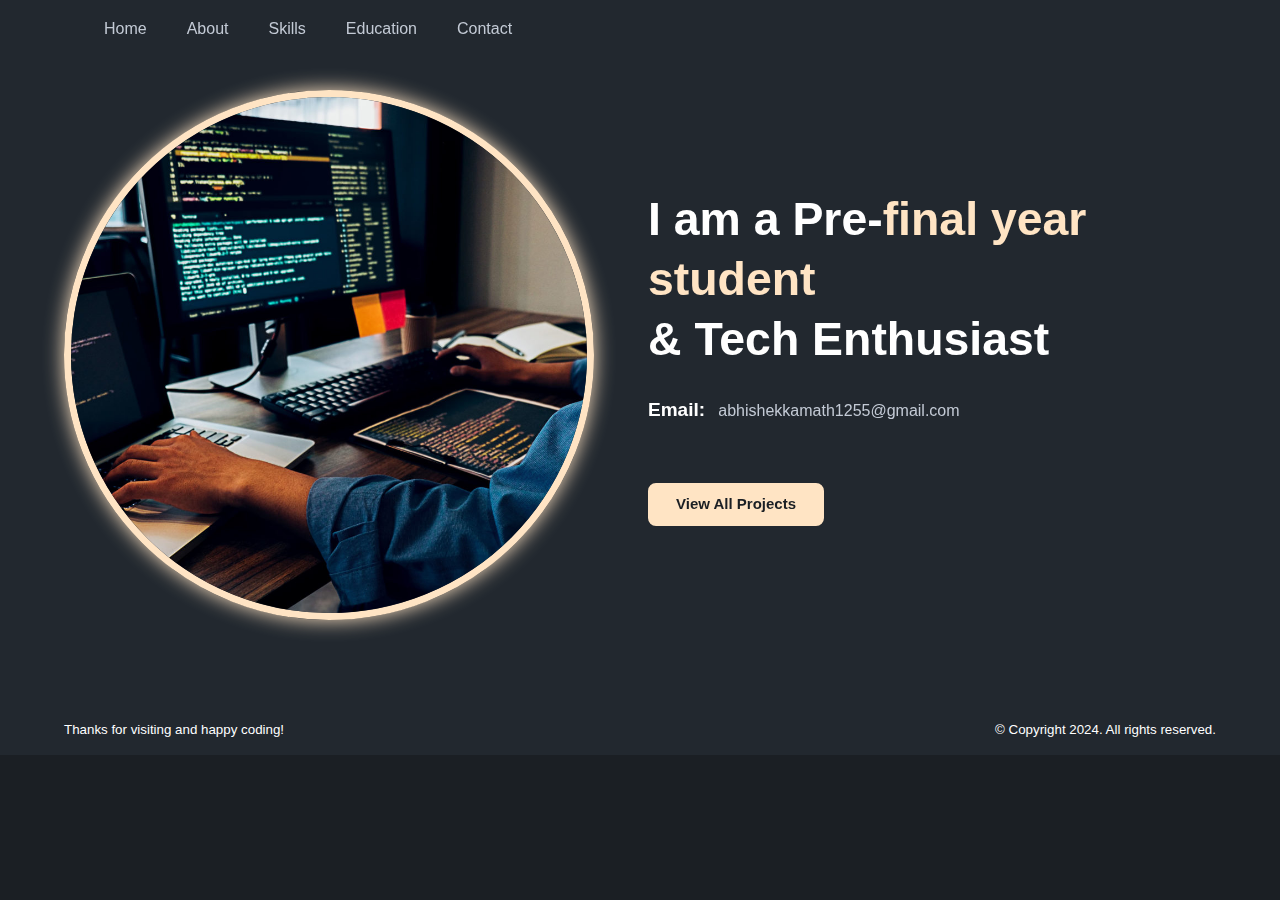
<file: about.html>
<!DOCTYPE html>
<html lang="en">
<head>
    <meta charset="UTF-8">
    <meta name="viewport" content="width=device-width, initial-scale=1.0">
    <title>About - M Abhishek Kamath</title>
    <!-- CSS -->
    <link rel="stylesheet" href="style.css">
    <!-- AOS animations -->
    <link rel="stylesheet" href="https://unpkg.com/boxicons@latest/css/boxicons.min.css">

    <link rel="stylesheet" href="https://unpkg.com/aos@next/dist/aos.css" />
</head>
<body>

<!-- Header -->
<header>
    <div class="bx bx-menu" id="menu-icon"></div>
    <ul class="navlist" id="navlist">
        <li><a href="index.html#home">Home</a></li>
        <li><a href="about.html#about">About</a></li>
        <li><a href="skills.html#skills">Skills</a></li>
        <li><a href="education.html#education">Education</a></li>
        <li><a href="contact.html#contact">Contact</a></li>
    </ul>
</header>

<!-- About Section -->
<section class="about" id="about">
    <div class="about-img" data-aos="zoom-in-down">
        <img src="web.jpg" alt="Profile Picture">
    </div>
    <div class="about-text" data-aos="zoom-in-up">
        <h2>I am a Pre-<span>final year student</span><br> & Tech Enthusiast</h2>
        <div class="exp-area">
            <p class="exp">Email: <span>abhishekkamath1255@gmail.com</span></p>
        </div>
        <a href="https://github.com/Kmthabhi" class="btn">View All Projects</a>
    </div>
</section>

<!-- Footer -->
<footer class="footer">
    <small class="message">Thanks for visiting and happy coding!</small>
    <small class="copyright">&copy; Copyright 2024. All rights reserved.</small>
</footer>

<script src="https://unpkg.com/aos@next/dist/aos.js"></script>
<script>
  AOS.init();

  // Toggle menu for mobile
  const menuIcon = document.getElementById('menu-icon');
  const navlist = document.getElementById('navlist');

  menuIcon.addEventListener('click', () => {
    navlist.classList.toggle('active');
  });
</script>

</body>
</html>
</file>
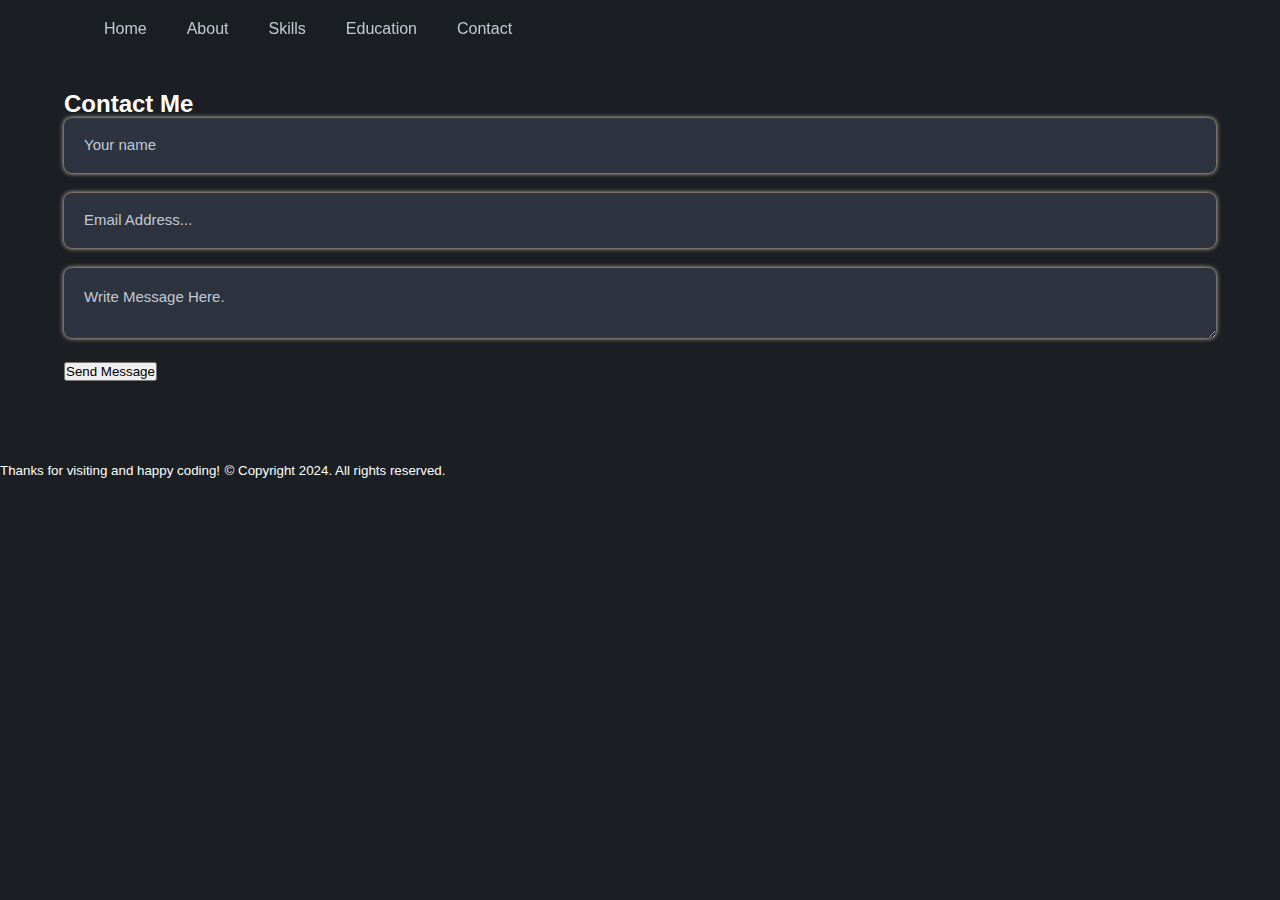
<file: contact.html>
<!DOCTYPE html>
<html lang="en">
<head>
    <meta charset="UTF-8">
    <meta name="viewport" content="width=device-width, initial-scale=1.0">
    <title>Contact - M Abhishek Kamath</title>
    <link rel="stylesheet" href="style.css">
    <link rel="stylesheet" href="https://unpkg.com/boxicons@latest/css/boxicons.min.css">
</head>
<body>

    <!-- Header -->
    <header>
        <!-- Add the menu icon for mobile toggle -->
        <div class="bx bx-menu" id="menu-icon"></div>
        <!-- Add id="navlist" to the ul element -->
        <ul class="navlist" id="navlist">
            <li><a href="index.html">Home</a></li>
            <li><a href="about.html">About</a></li>
            <li><a href="skills.html">Skills</a></li>
            <li><a href="education.html">Education</a></li>
            <li><a href="contact.html">Contact</a></li>
        </ul>
    </header>

    <!-- Contact Section -->
    <section class="contact" id="contact">
        <h2>Contact Me</h2>
        <form action="#">
            <input type="text" placeholder="Your name" required>
            <input type="email" placeholder="Email Address..." required>
            <textarea placeholder="Write Message Here." required></textarea>
            <button type="submit">Send Message</button>
        </form>
    </section>

    <!-- Footer -->
    <footer>
        <small class="message">Thanks for visiting and happy coding!</small>
        <small class="copyright">&copy; Copyright 2024. All rights reserved.</small>
    </footer>

    <script src="https://unpkg.com/aos@next/dist/aos.js"></script>
    <script>
      AOS.init();

      // Toggle menu for mobile
      const menuIcon = document.getElementById('menu-icon');
      const navlist = document.getElementById('navlist');

      menuIcon.addEventListener('click', () => {
        navlist.classList.toggle('active');
      });
    </script>

</body>
</html>
</file>
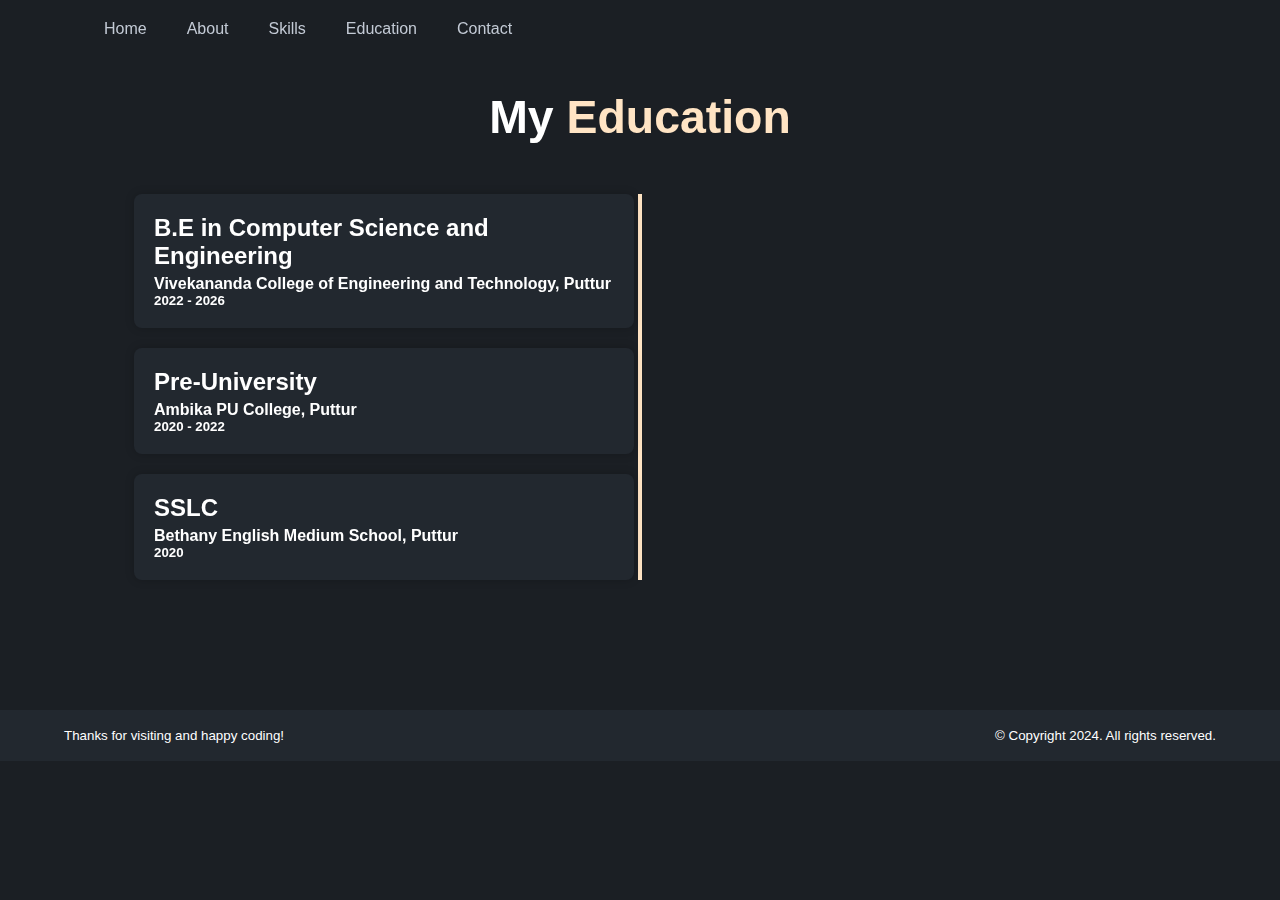
<file: education.html>
<!DOCTYPE html>
<html lang="en">
<head>
    <meta charset="UTF-8">
    <meta name="viewport" content="width=device-width, initial-scale=1.0">
    <title>Education - M Abhishek Kamath</title>
    <!-- CSS -->
    <link rel="stylesheet" href="style.css">
    <!-- AOS animations -->
    <link rel="stylesheet" href="https://unpkg.com/boxicons@latest/css/boxicons.min.css">

    <link rel="stylesheet" href="https://unpkg.com/aos@next/dist/aos.css" />
</head>
<body>

<!-- Header -->
<header>
    <div class="bx bx-menu" id="menu-icon"></div>
    <!-- Add id="navlist" to the ul element -->
    <ul class="navlist" id="navlist">
        <li><a href="index.html#home">Home</a></li>
        <li><a href="about.html#about">About</a></li>
        <li><a href="skills.html#skills">Skills</a></li>
        <li><a href="education.html#education">Education</a></li>
        <li><a href="contact.html#contact">Contact</a></li>
    </ul>
</header>

<!-- Education Section -->
<section class="education-content" id="education">
    <div class="container">
        <div class="center-text" data-aos="fade-down">
            <h2>My <span>Education</span></h2>
        </div>
        <div class="education">
            <div class="timeline-box" data-aos="zoom-in">
                <div class="timeline">
                    <!-- Timeline-item -->
                    <div class="timeline-item">
                        <div class="circle-dot"></div>
                        <h3 class="timeline-title">B.E in Computer Science and Engineering </h3>
                        <h4>Vivekananda College of Engineering and Technology, Puttur</h4>
                        <h5><i class="ri-calendar-line"></i> 2022 - 2026</h5>
                    </div>
                    <!-- Timeline-item -->
                    <div class="timeline-item">
                        <div class="circle-dot"></div>
                        <h3 class="timeline-title">Pre-University</h3>
                        <h4>Ambika PU College, Puttur</h4>
                        <h5><i class="ri-calendar-line"></i> 2020 - 2022</h5>
                    </div>
                    <!-- Timeline-item -->
                    <div class="timeline-item">
                        <div class="circle-dot"></div>
                        <h3 class="timeline-title">SSLC </h3>
                        <h4>Bethany English Medium School, Puttur</h4>
                        <h5><i class="ri-calendar-line"></i> 2020</h5>
                    </div>
                </div>
            </div>
        </div>
    </div>
</section>

<!-- Footer -->
<footer class="footer">
    <small class="message">Thanks for visiting and happy coding!</small>
    <small class="copyright">&copy; Copyright 2024. All rights reserved.</small>
</footer>

<script src="https://unpkg.com/aos@next/dist/aos.js"></script>
<script>
  AOS.init();

  // Toggle menu for mobile
  const menuIcon = document.getElementById('menu-icon');
  const navlist = document.getElementById('navlist');

  menuIcon.addEventListener('click', () => {
    navlist.classList.toggle('active');
  });
</script>

</body>
</html>
</file>
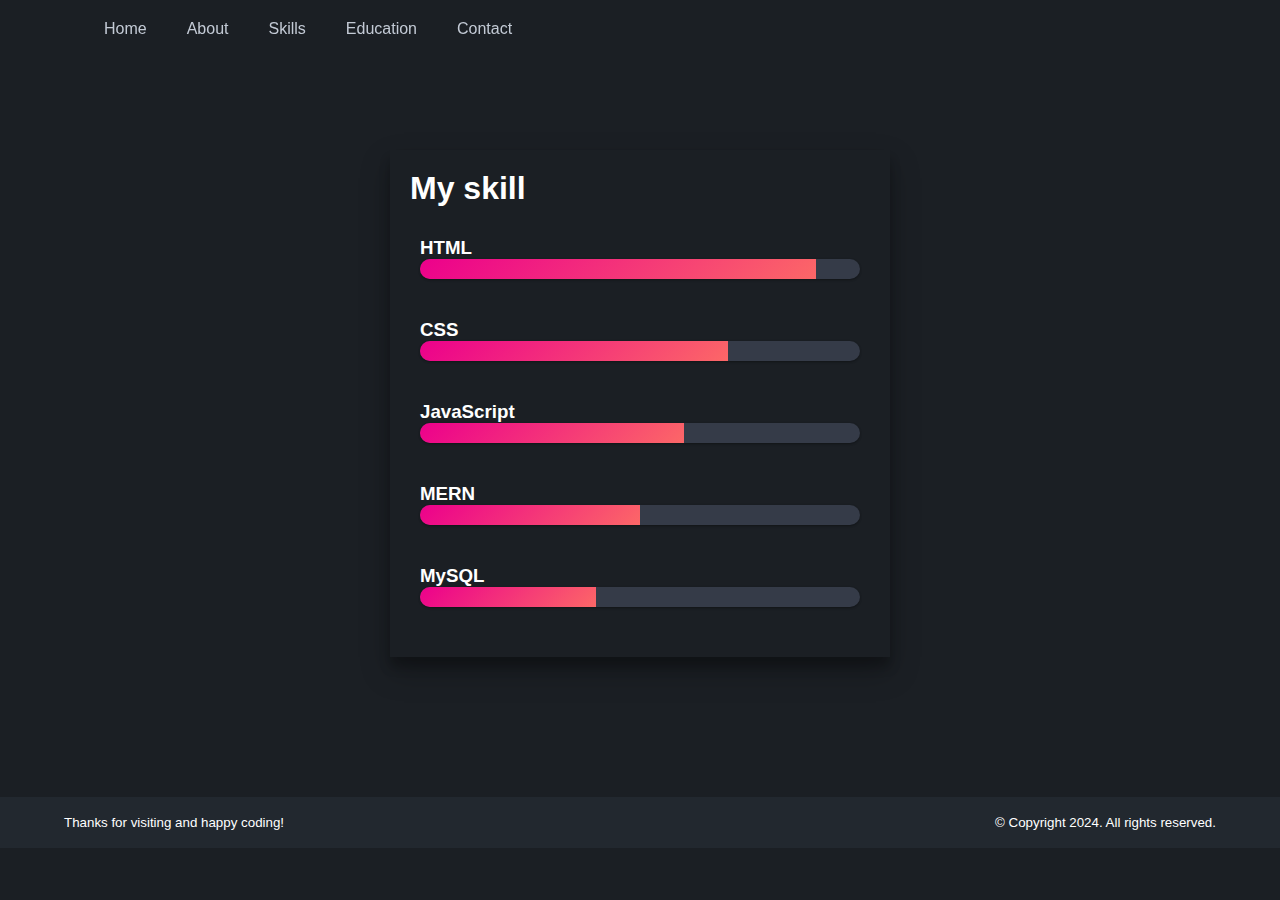
<file: skills.html>
<!DOCTYPE html>
<html lang="en">
<head>
    <meta charset="UTF-8">
    <meta name="viewport" content="width=device-width, initial-scale=1.0">
    <title>Skills - Abhishek Kamath's Portfolio</title>
    <link rel="stylesheet" href="style.css">
    <link rel="stylesheet" href="https://unpkg.com/boxicons@latest/css/boxicons.min.css">
</head>
<body>

<!-- Include Header -->
<header>
  <div class="bx bx-menu" id="menu-icon"></div>
  <!-- Add id="navlist" here -->
  <ul class="navlist" id="navlist">
    <li><a href="index.html">Home</a></li>
    <li><a href="about.html">About</a></li>
    <li><a href="skills.html">Skills</a></li>
    <li><a href="education.html">Education</a></li>
    <li><a href="contact.html">Contact</a></li>
  </ul>
</header>

<section class="skills section" id="skills">
  <div class="skill">
    <h1>My skill</h1>
    <li><h3>HTML</h3><span class="bar"><span class="html"></span></span></li>
    <li><h3>CSS</h3><span class="bar"><span class="css"></span></span></li>
    <li><h3>JavaScript</h3><span class="bar"><span class="javascript"></span></span></li>
    <li><h3>MERN</h3><span class="bar"><span class="mern"></span></span></li>
    <li><h3>MySQL</h3><span class="bar"><span class="mysql"></span></span></li>
  </div>
</section>

<footer class="footer">
  <small class="message">Thanks for visiting and happy coding!</small>
  <small class="copyright">&copy; Copyright 2024. All rights reserved.</small>
</footer>
<script src="https://unpkg.com/aos@next/dist/aos.js"></script>
<script>
  AOS.init();

  // Toggle menu for mobile
  const menuIcon = document.getElementById('menu-icon');
  const navlist = document.getElementById('navlist');

  menuIcon.addEventListener('click', () => {
    navlist.classList.toggle('active');
  });
</script>
</body>
</html>
</file>
<file: style.css>
* {
    margin: 0;
    padding: 0;
    box-sizing: border-box;
    font-family: 'Inter',sans-serif;
    text-decoration: none;
    list-style: none;
    scroll-behavior: smooth;
}
:root {
--text-color:#fff;
--bg-color:#1b1f24;
--second-bg-color:#22282f;
--main-color:#ffe4c4;
--other-color:#c3cad5;

--h1-font:4.5rem;
--h2-font:2.9rem;
--p-font:1rem;
}
body {
    color: var(--text-color);
    background: var(--bg-color);
}
header {
    position: fixed;
    width: 100%;
    top: 0;
    right: 0;
    z-index: 1000;
    display: flex;
    align-items: center;
    justify-content: space-between;
    padding: 40px 16%;
    background: transparent;
    transition: all .50s ease;
}
.logo {
    font-size: 36px;
    color: var(--text-color);
    font-weight: 600;
}
span {
    color: var(--main-color);
}
.navlist {
    display: flex;
}
.navlist a {
    font-size: var(--p-font);
    font-weight: 500;
    color: var(--other-color);
    margin-left: 40px;
    transition: all .50s ease;
}
.navlist a:hover {
    color: var(--main-color);
    text-shadow: 3px 3px 20px var(--main-color), -2px 1px 30px var(--text-color);
}
#menu-icon {
    font-size: 35px;
    z-index: 10001;
cursor: pointer;
display: none;
}
.h-btn {
    display: inline-block;
    padding: 11px 26px;
    background:transparent ;
    color: var(--main-color);
    border: 2px solid var(--main-color);
    border-radius: 8px;
    font-size: 15px;
    font-weight: 600;
    transition: all .50s ease;
}
.h-btn:hover {
    background: var(--main-color);
    color: var(--bg-color);
    box-shadow: 0 0 20px var(--main-color);
    transform: scale(1.1);
}
section {
    padding: 110px 16% 90px;
}

.hero {
    height: 100vh;
    width: 100%;
    background: url(./img/background.png);
    background-position: top right;
    background-size: cover;
    display: flex;
    align-items: center;
    justify-content: flex-start;
}
.main-content h4 {

    font-size: 1.6rem;
}
.main-content h1 {
    font-size: var(--h1-font);
    font-weight: 900;
    margin: 20px 0px 20px;
    line-height: 1.2;
}
.main-content p {
    font-size: var(--p-font);
    font-weight: 400;
    width: 620px;
    max-width: 100%;
    color: var(--other-color);line-height: 30px;
    margin-bottom: 15px;

}
.social {
    margin-bottom: 40px;
}
.social i {
    display: inline-flex;
    align-items: center;
    justify-content: center;
    width: 40px;
    height: 40px;
    color: var(--main-color);
    border-radius: 50%;
    backdrop-filter: brightness(88%);
    font-size: 20px;
    margin-right: 17px;
    box-shadow: 0 0 20px transparent;
    cursor: pointer;
    transition: all .50s ease;
}
.social i:hover {
    transform: scale(1.1);
    box-shadow: 0 0 20px var(--main-color);
}
.btn {
    display: inline-block;
    padding: 11px 26px;
    background:var(--main-color) ;
    color: var(--bg-color);
    border: 2px solid var(--main-color);
    border-radius: 8px;
    font-size: 15px;
    font-weight: 600;
    transition: all .50s ease;
}
.btn:hover {
    background: transparent;
    color: var(--main-color);
    box-shadow: 0 0 20px var(--main-color);
}
.btn2 {
    background: transparent;
    color: var(--main-color);
    border: 2px solid var(--main-color);
    margin-left: 15px;
    transition: all .50s ease;
}
.btn2:hover {
    background: var(--main-color);
    color: var(--bg-color);
}
header.sticky {
    background: var(--bg-color);
    box-shadow: 0 .1rem 1rem rgba(0,0,0,.2);
    padding: 16px 16%;
}
.about {
    background: var(--second-bg-color);
    display: grid;
    grid-template-columns: repeat(2,1fr);
    align-items: center;
    gap: 1rem;
}
.about-img img {
    width: 100%;
    height: 530px;
    max-width: 530px;
    border-radius: 50%;
    object-fit: cover;
    border: 7px solid var(--main-color);
    box-shadow: 0 0 20px var(--main-color);
}
.about-text h2 {
    font-size: var(--h2-font);
    line-height: 1.3;
    margin-bottom: 20px;
}
.exp-area {
    margin-bottom: 50px;
}
.exp-area p {
    color: var(--text-color);
    font-weight: 600;
    font-size: 19px;

    line-height: 42px;
}
.exp-area p span {
    color: var(--other-color);
    font-size: var(--p-font);
    font-weight:400 ;
    margin-left: 8px ;
}
.center-text {
    text-align: center;
}
.center-text h2 {
    font-size: var(--h2-font);
}
.services-content {
    display: grid;
    grid-template-columns: repeat(auto-fit,minmax(300px,auto));
    align-items: center;
    gap: 2.3rem;
    margin-top: 4.2rem;
}
.box {
    padding: 80px 40px 66px;
    background: #2d343f;
    border-radius: 28px;
    border: 1px solid transparent;
    box-shadow:  0 0 5px var(--main-color);
    transition: all .50s ease;
    cursor: pointer;
}
.box img {
    margin-bottom: 20px;
}
.box h3 {
    font-size: 30px;
    font-weight: 700;
    margin-bottom: 10px;
}
.box p {
    font-size: var(--p-font);
    font-weight: 400;
    color: var(--other-color);
    line-height: 30px;
    margin-bottom: 20px;
}
.box a {
    display: inline-block;
    font-size: 22px;
    line-height: 1.273em;
    font-weight: 700;
    padding: 7px 0;
    color: var(--text-color);
    border-bottom: 2px solid #5d6c83;
    transition:  all .50s ease;
}
.box i {
    vertical-align: middle;
    font-size: 25px;
    color: var(--main-color);
    margin-left: 5px;
}
.box a:hover {
    border-bottom: 2px solid var(--main-color);
}
.box:hover {
    border: 1px solid var(--main-color);
    transform: translateY(-5px) scale(1.03);
}
.portfolio {
    background: var(--second-bg-color);
}
.Portfolio-content {
    display: grid;
    grid-template-columns: repeat(auto-fit,minmax(350px,auto));
    align-items: center;
    gap: 2.3rem;
    margin-top: 4.2rem;
}
.row img {
    height: auto;
    width: 100%;
    border-radius: 28px;
    margin-bottom: 1.4rem;
}
.row {
    background: #2d343f;
    border-radius: 28px;
    border: 1px solid transparent;
    box-shadow: 0 0 5px var(--main-color);
    padding: 20px;
    transition: all .50s ease;
}
.main-row {
    display: flex;
    align-items: center;
    justify-content: space-between;
    margin-bottom: .5rem;
}
.row h5 {
    font-size: 20px;
    font-weight: 600;
    color: var(--other-color);
}
.row i {
    display: inline-flex;
    align-items: center;
    justify-content: center;
    width: 55px;
    height: 55px;
    font-size: 27px;
    border-radius: 50%;
    color: var(--text-color);
    background: #075fe4;
    
}
.row h4 {
    font-size: 25px;
    font-weight: 700;
    margin-bottom:10px 
    ;
    line-height: 1.4;
}
.row:hover {
    border: 1px solid var(--main-color);
    transform: translateY(-5px) scale(1.03);
    cursor: pointer;
}
.contact-form {
    display: flex;
    align-items: center;
    justify-content: center;
    margin-top: 4.2rem;
}
.contact-form form {
    position: relative;
    width: 600px;
}
form input,
form textarea {
    width: 100%;
    padding: 20px;
    border: none;
    outline: none;
    box-shadow: 0 0 5px var(--main-color);
    background: #2d343f;
    color: var(--text-color);
    margin-bottom: 20px;
    border-radius: 8px;
}
form input::placeholder,
form textarea::placeholder{
    color: var(--other-color);
    font-size: 15px;
}
form .send-btn {
    display: inline-block;
    padding: 11px 26px;
    background: var(--main-color);
    color: var(--bg-color);
    border: 2px solid var(--main-color);
    border-radius: 8px;
    font-size: 15px;
    font-weight: 600;
    transition: all .50s ease;
    width: 30%;
}
form .send-btn:hover {
    background: transparent;
    color: var(--main-color);
    box-shadow: 0 0 20px var(--main-color);
    cursor: pointer;
}
.footer {
    padding: 22px 16%;
    background:var(--second-bg-color) ;
    display: flex;
    align-items: center;
    justify-content: space-between;
    gap: 2rem;
}
.copyright p{
font-size: 15px;
font-weight: 400;
color: var(--other-color);
}
.scroll-top i {
    display: inline-flex;
    align-items: center;
    justify-content: center;
    background: #075fe4;
    width: 45px;
    height: 45px;border-radius: 50%;
    color: var(--text-color);
    font-size: 27px;
}
@media(max-width:1700px) {
    header {
        padding: 20px 8%;
    }
    header.sticky {
        padding: 14px 8%;
    }
    section{
        padding: 90px 8% 80px;
    }
    .footer {
        padding: 18px 8%;
    }
    .logo {
        font-size: 28px;
    }
}

@media(max-width:1380px) {
    header {
        padding: 20px 5%;
    }
    header.sticky {
        padding: 14px 5%;
    }
    section{
        padding: 90px 5% 80px;
    }
    .footer {
        padding: 18px 5%;
    }
    .hero {
        height: 90vh;
        background-position: center;
    }
}
@media (max-width:1290px){
    .box {
        padding: 40px 40px 46px;
    }
    .box img {
        width: 100%;
        height: 60px;
        max-width: 60px;
    }
    .box h3 {
        font-size: 21px;
    }
}

@media (max-width:1240px){
.about {
    grid-template-columns: 1fr;
    grid-area: 2rem;
    text-align: center;
}
.about-img img {
    text-align: center;
    width: 100%;
    height: 400px;
    max-width: 400px;
    border-radius: 50%;
    object-fit: cover;
    margin: 0 auto;
}
:root {
    --h1-font:4rem;
    --h2-font:2.2rem;
    --p-font:15px;
}
}

@media (max-width:950px){
    :root  {
        --h1-font:3.5rem;
    }
    .social {
        margin-bottom: 20px;
        
    }
    #menu-icon{
        display: block;
    }
    .navlist {
        position: absolute;
        top: 100%;
        right: -100%;
        width: 255px;
        min-height: 100vh;
        display: flex;
        flex-direction: column;
        background: var(--bg-color);
        transition: all .50s ease;
    }
    .navlist a {
        display: block;
        padding: 17px;
        font-size: 22px;
    }
    .navlist.active {
        right: 0;
    }
}
@media (max-width:680px) {
    .main-content p {
    width: 100%;
}
    
}

@media (max-width:470px) {
:root {
    --h1-font:3rem;
    --h2-font:2rem;
}
.about-img img {
    text-align: center;
    width: 100%;
    height: 300px;
    max-width: 300px;
    border-radius: 50%;
    object-fit: cover;
    margin: 0 auto;
}
}





/* Timeline container */
.timeline {
    position: relative;
    margin: 50px 0;
    padding: 0 20px;
    width: 100%; /* Ensure it's full-width */
}

.timeline::before {
    content: "";
    position: absolute;
    left: 50%;
    top: 0;
    bottom: 0;
    width: 4px;
    background-color: var(--main-color);
    transform: translateX(-50%); /* Center the line */
}

/* Timeline items */
.timeline-item {
    position: relative;
    width: 45%; /* Adjust width to avoid overlap */
    padding: 20px;
    background-color: var(--second-bg-color);
    box-shadow: 0 0 10px rgba(0, 0, 0, 0.2);
    border-radius: 8px;
    margin-bottom: 20px;
    margin-left: 50px; /* Ensure it doesn’t overlap */
}

.timeline-item.left {
    left: 0;
    text-align: right;
    transform: translateX(-30%); /* Fine-tune the position */
}

.timeline-item.right {
    left: 50%;
    text-align: left;
    transform: translateX(30%); /* Fine-tune the position */
}

/* Styling timeline item content */
.timeline-item h3 {
    font-size: 1.5rem;
    color: var(--text-color);
    margin-bottom: 5px;
}

.timeline-item p {
    font-size: var(--p-font);
    color: var(--other-color);
}

/* Responsive adjustments */
@media (max-width: 768px) {
    .timeline::before {
        left: 10px;
    }

    .timeline-item {
        width: 100%;
        padding-left: 40px;
        text-align: left;
    }

    .timeline-item.left,
    .timeline-item.right {
        left: 0;
        transform: none; /* Remove translation for mobile */
    }

    .timeline-item.left::after,
    .timeline-item.right::after {
        left: 20px;
    }
}












.hero {
    height: 100vh;
    width: 100%;
    background: url(./img/background.png);
    background-position: top right;
    background-size: cover;
    display: flex;
    align-items: center;
    justify-content: space-between;
}

.hero .main-content {
    max-width: 50%; /* Adjust content width */
}

.hero-img {
    max-width: 50%;
    display: flex;
    justify-content: flex-end; /* Align image to the right */
}

.hero-img img {
    width: 350px; /* Larger width for zoomed-in effect */
    height: 350px; /* Set height equal to width */
    border-radius: 50%; /* Make the image circular */
    object-fit: cover; /* Zooms in to fill the circular frame */
    object-position: top center; /* Focus on the top center to avoid cutting off the head */
    border: 7px solid var(--main-color); /* Add a border with custom color */
    box-shadow: 0 0 20px var(--main-color); /* Shadow effect */
}

.skill{
    width: 500px;
    margin:60px auto;
    color: #fff;
    padding: 20px;
    box-shadow: 0 14px 28px rgba(0,0,0,0.25),0 10px 10px rgba(0,0,0,0.22);
}
.skill li{
    margin: 20px 0;
    padding: 10px;
}

.bar{
    background: #353b48;
    display: block;
    height: 20px;
    border-radius:10px ;
    overflow: hidden;
    box-shadow: 0 1px 3px rgba(0,0,0,0.12) , 0 1px 2px rgba(0,0,0,0.24);
    transition: all 0.3s cubic-bezier(.25,.8,.25,1);
}

.bar:hover{
    box-shadow: 0 14px 28px rgba(0,0,0,0.25) , 0 10px 10px rgba(0,0,0,0.22);

}

.bar span{
    height: 20px;
    float: left;
    background: linear-gradient(135deg , rgba(236 , 0 ,140 ,1 )0% , rgba(252,103,103,1)100%);
}
.html{
    width: 90%;
    animation: html 3s;
}
.css{
    width: 70%;
    animation: css 3s;
}
.javascript{
    width: 60%;
    animation: javascript 3s;
}
.mysql{
    width: 40%;
    animation: mysql 3s;
}
.mongodb{
    width: 60%;
    animation: mongodb 3s;
}
.cpp{
    width: 90%;
    animation: cpp 3s;
}
.mern{
    width: 50%;
    animation: mern 3s;
}





@media screen and (max-width: 768px) {
    /* Header */
    header {
      flex-direction: column;
      align-items: flex-start;
    }
  
    navlist {
      flex-direction: column;
      gap: 10px;
      padding-left: 0;
    }
  
    navlist li a {
      font-size: 1.1rem;
    }
  
    /* Hero Section */
    .hero {
      flex-direction: column;
      text-align: center;
      height: auto;
    }
  
    .hero .main-content {
      max-width: 100%;
      text-align: center;
    }
  
    .hero-img {
      max-width: 100%;
      display: flex;
      justify-content: center;
    }
  
    .hero-img img {
      width: 200px;
      height: 200px;
    }
  }
  
  @media screen and (max-width: 480px) {
    /* Mobile adjustments */
    .hero h1 {
      font-size: 2rem;
    }
  
    .hero .main-content h4 {
      font-size: 1.2rem;
    }
  
    .hero .social a {
      font-size: 1.2rem;
    }
  
    .hero-img img {
      width: 180px;
      height: 180px;
    }
  }













  @media (max-width: 768px) {
    /* The navigation links should be hidden on small screens */
    .navlist {
      display: none;
    }
    
    /* Display the hamburger icon */
    #menu-icon {
      display: block;
    }
  
    /* Show the navigation when it's in active state */
    .navlist.active {
      display: flex;
      flex-direction: column;
      gap: 15px;
      width: 100%;
      text-align: center;
      position: absolute;
      top: 80px; /* Position the menu below the header */
      left: 0;
      background-color: #333;
    }
}




@media (max-width: 768px) {
    /* Adjust navlist to be vertically stacked */
    .navlist {
      flex-direction: column;
      gap: 10px;
      display: none;
    }
  
    .navlist.active {
      display: flex;
    }
  
    /* Show the menu icon on mobile */
    .bx-menu {
      display: block;
    }
  
    /* Adjust skill bars and text sizes */
    .skills h1 {
      font-size: 28px;
    }
  
    .skills li {
      font-size: 18px;
    }
  
    /* Reduce padding for small devices */
    .skills {
      padding: 20px;
    }
  
    .bar {
      height: 8px;
    }
  
    .bar span {
      height: 100%;
      border-radius: 5px;
    }
  }
</file>
